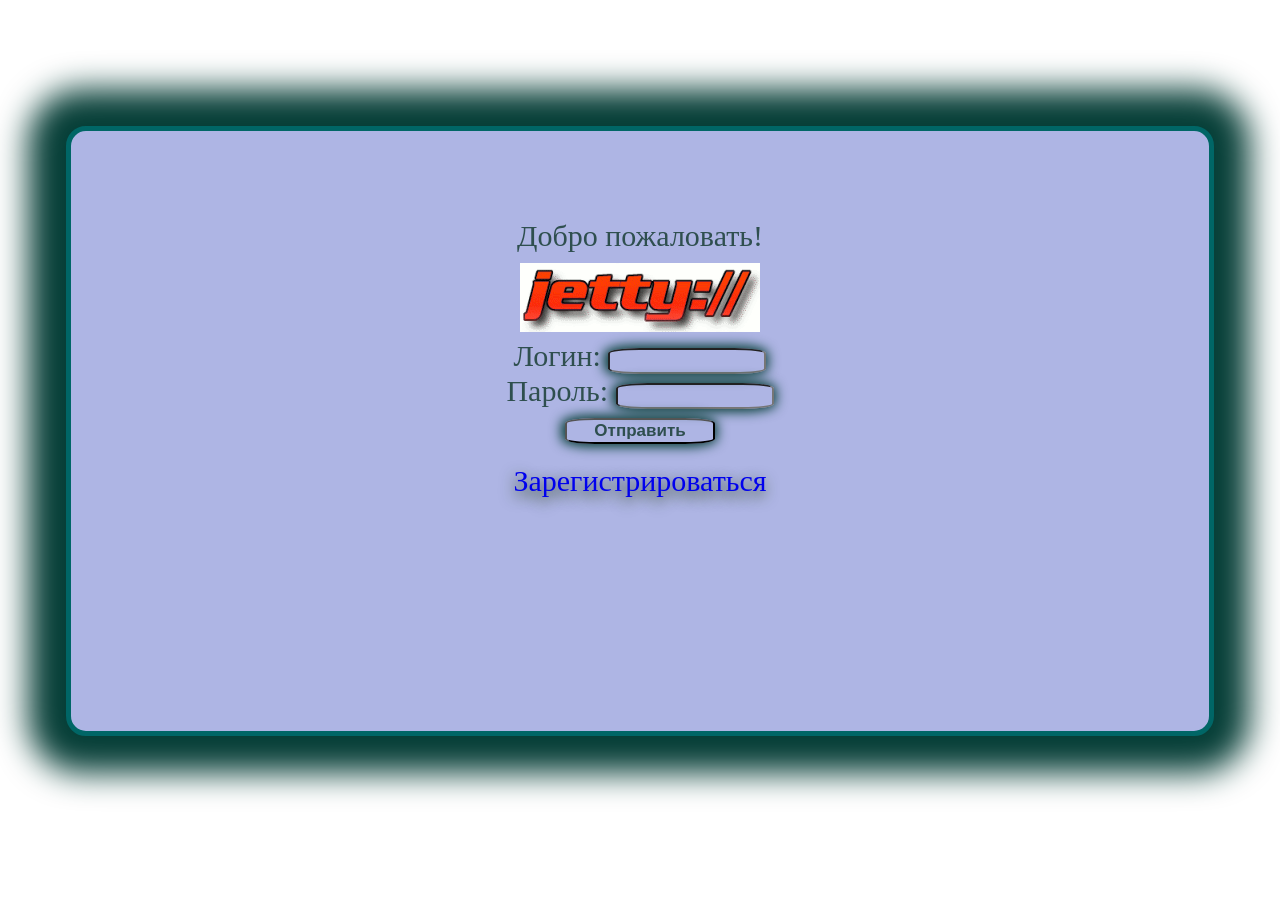
<file: static/index.html>
<!DOCTYPE html>
<html>
<head>
    <title>Index</title>
    <link rel="stylesheet" type="text/css" href="css/style.css" />
    <meta http-equiv="Content-Type" content="text/html; charset=utf-8"/>
</head>
<body>
<div class="page">
    <div class="main">
        <div style="margin: 10px">Добро пожаловать!</div>
        <img id="mainImg" src="pic/1.jpg"/>
        <form action = "/login" method = "POST">
                <div>
                    <label>Логин:</label>
                    <input class="borderf" type="text" name="login" />
                </div>
                <div>
                    <label>Пароль:</label>
                    <input class="borderf" type="password" name="password" />
                </div>
             <div><input class="borderf sub" type="submit" name="button" value="Отправить"></div>
        </form>
        <div style="margin: 20px"><a class="back" href="/registration">Зарегистрироваться</a></div>
    </div>
</div>
</body>
</html>
</file>
<file: static/css/style.css>
.page {
    border: 5px solid #066;
    border-radius: 20px;
    width : 90%;
    height: 600px;
    margin: 10% auto;
    background-color: #AEB5E4;
    text-align: center;
    font-family: serif;
    font-size: 30px;
    box-shadow: -1px 0px 32px 37px #073F38;
}

.main {
    color: darkslategray;
    position: relative;
    top: 13%;
}
.sub{
    text-decoration: none;
}

.sub:active{
    background-color: whitesmoke;
}
.sub:hover{
    background-color: darkgrey;
}

.back{
    text-shadow: -2px 5px 15px #1E3505;
    text-decoration: none;
}

.back:hover{
    background-color: darkgrey;
}

.borderf {
    border-radius: 20%;
    width: 150px;
    box-shadow: -1px 0px 12px 3px #073F38;
    font-family: sans-serif;
    background-color: inherit;
    font-weight: bold;
    font-size: 17px;
    color: darkslategray;
}

.GameField {
    margin-left: 15%;
}

.GameInfo {
    margin-left: 35%;
}

.GameTime {
    margin-left: -23%;
    font-size: x-large;
    font-weight: bold;
}

.LoadingMsg {
    margin-left: 70%;
    font-size: xx-large;
    font-weight: bold;
}

.GameStatus {
    margin-top: -30px;
}

.GoToNewGame {
    margin-bottom: 30px;
}

.KickTurnPlayer {
    margin-left: -15px;
}
</file>
